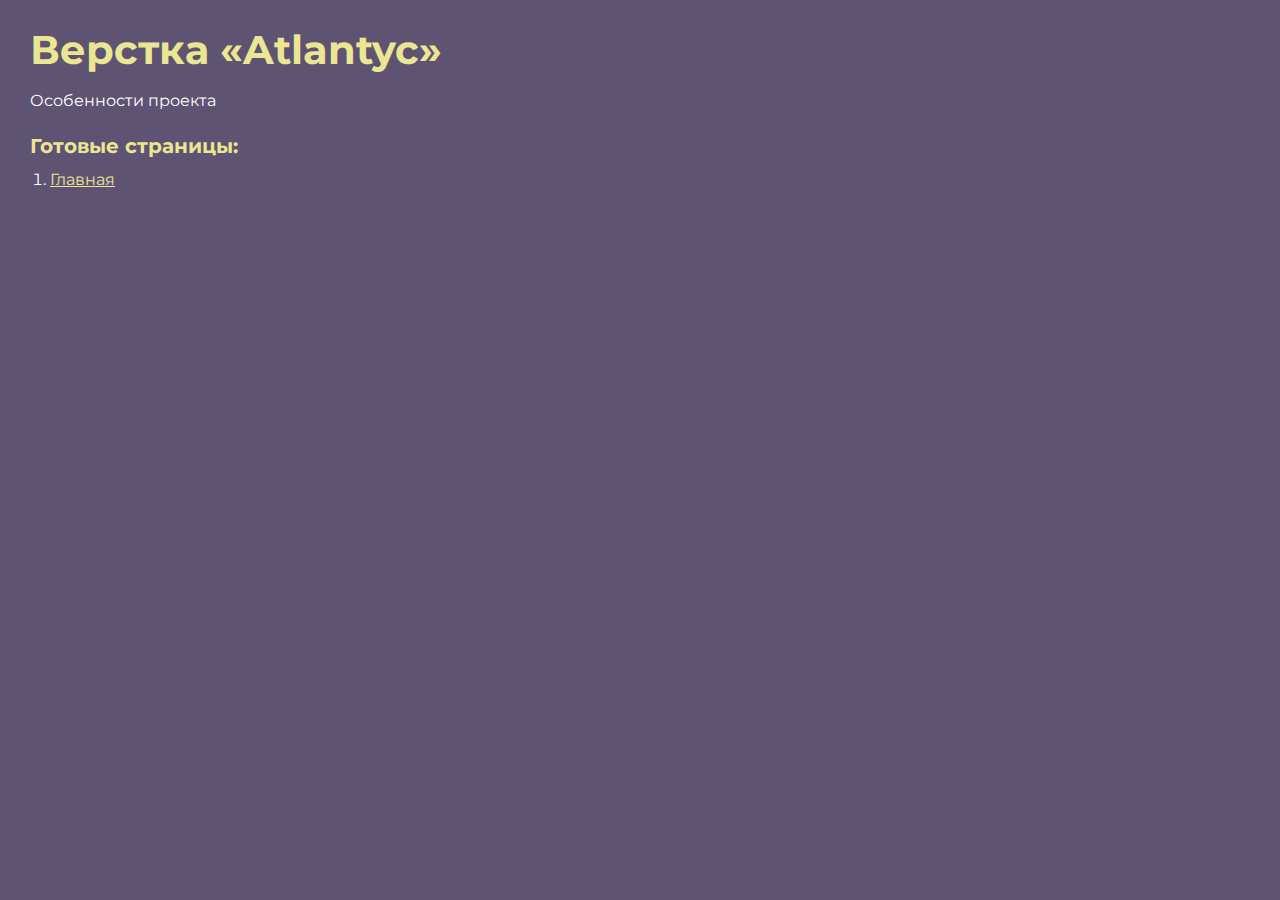
<file: index.html>
<!DOCTYPE html>
<html>

<head>
	<meta charset="UTF-8">
	<meta name="viewport" content="width=device-width, initial-scale=1.0">
	<title>Верстка «Atlantyc»</title>
</head>

<body>
	<div class="rootpage">
		<h1>Верстка «Atlantyc»</h1>
		<div class="rootpage__info">
			Особенности проекта
		</div>
		<h2>Готовые страницы:</h2>
		<ol class="rootpage__list">
			<li><a target="_blank" href="home.html">Главная</a></li>
		</ol>
	</div>
</body>
<style>
	@charset "UTF-8";
	@import url("https://fonts.googleapis.com/css?family=Montserrat:regular,700&display=swap");

	*,
	*::before,
	*::after {
		padding: 0px;
		margin: 0px;
		border: 0px;
		box-sizing: border-box;
	}

	html,
	body {
		height: 100%;
		margin: 0;
		padding: 0;
		min-width: 320px;
		width: 100%;
		color: #fff;
		background-color: #5e5373;
	}

	body {
		font-family: Montserrat;
		font-size: 100%;
		line-height: 1;
		font-size: 1rem;
	}

	a {
		text-decoration: underline;
		color: #ebe691
	}

	a:visited {
		text-decoration: underline;
		color: #aaa768;
	}

	a:hover {
		text-decoration: none;
	}

	ul li {
		list-style: none;
	}

	img {
		vertical-align: top;
	}

	.wrapper {
		width: 100%;
		min-height: 100%;
		overflow: hidden;
	}

	.rootpage {
		padding: 30px;
		display: flex;
		flex-direction: column;
		align-items: flex-start;
	}

	@media (max-width: 767px) {
		.rootpage {
			padding: 30px 15px;
		}
	}

	h1 {
		color: #ebe691;
		font-size: 2.5rem;
		margin: 0px 0px 1.25rem 0px;
	}

	@media (max-width: 767px) {
		h1 {
			font-size: 1.85rem;
			margin: 0px 0px 1.25rem 0px;
		}
	}

	h2 {
		color: #ebe691;
		font-size: 1.25rem;
		margin: 0px 0px 1rem 0px;
	}

	@media (max-width: 767px) {
		h2 {
			font-size: 1.125rem;
			margin: 0px 0px 1rem 0px;
		}
	}

	.rootpage__info {
		line-height: 140%;
		margin: 0px 0px 1.5rem 0px;
	}

	.rootpage__list {
		margin: 0px 0px 2.25rem 1.25rem;
	}

	.rootpage__list li:not(:last-child) {
		margin: 0px 0px 15px 0px;
	}

	.rootpage__contacts,
	.rootpage__tnx {
		border-radius: 200px;
		padding: 20px 65px;
		line-height: 140%;
	}

	@media (max-width: 767px) {

		.rootpage__contacts,
		.rootpage__tnx {
			border-radius: 40px;
			padding: 20px;
		}
	}

	.rootpage__contacts {
		background: #32b5a4;

	}

	.rootpage__contacts a {
		color: #ebe691;
	}

	.rootpage__tnx {
		background: #c22d63;
		margin: 0px 0px 1rem 0px;
	}
</style>

</html>
</file>
